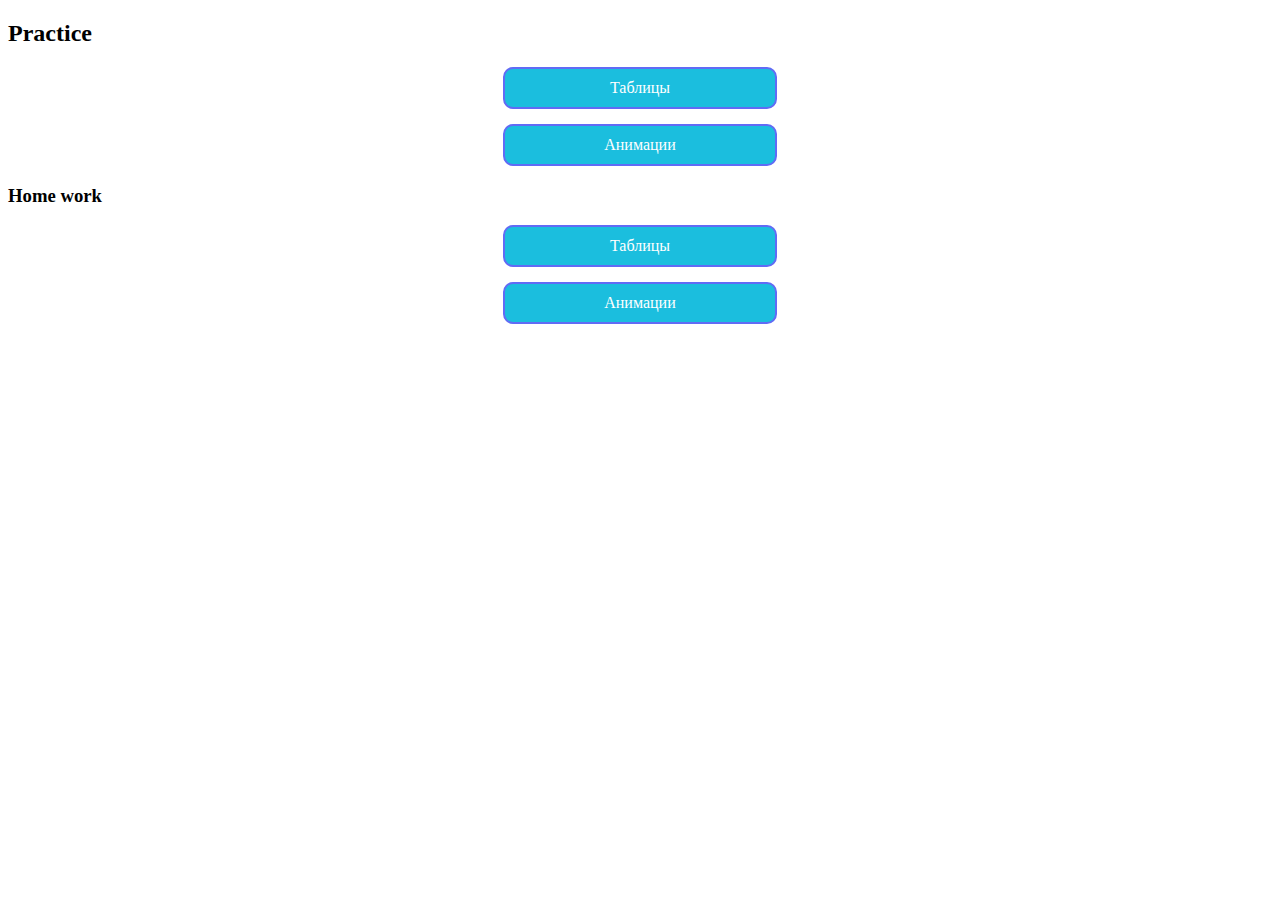
<file: index.html>
<!DOCTYPE html>
<html lang="en">
<head>
  <meta charset="UTF-8">
  <meta http-equiv="X-UA-Compatible" content="IE=edge">
  <meta name="viewport" content="width=device-width, initial-scale=1.0">
  <title>Document</title>
  <style>
    a {
			display: block;
			width: 250px;
			margin: 15px auto;
			background-color: #1bbede;
			border: 2px solid #616bf5;
			border-radius: 10px;
			padding: 10px;
			text-align: center;
			color: white;
			text-decoration: none;
		}
  </style>
</head>
<body>
  
  <h2>Practice</h2>
  <a href="./tables/practice/" target="_blank">Таблицы</a>
  <a href="./animation/practice/" target="_blank">Анимации</a>
  <h3>Home work</h3>
  <a href="./tables/hw/" target="_blank">Таблицы</a>
  <a href="./animation/hw/" target="_blank">Анимации</a>
  
</body>
</html>
</file>
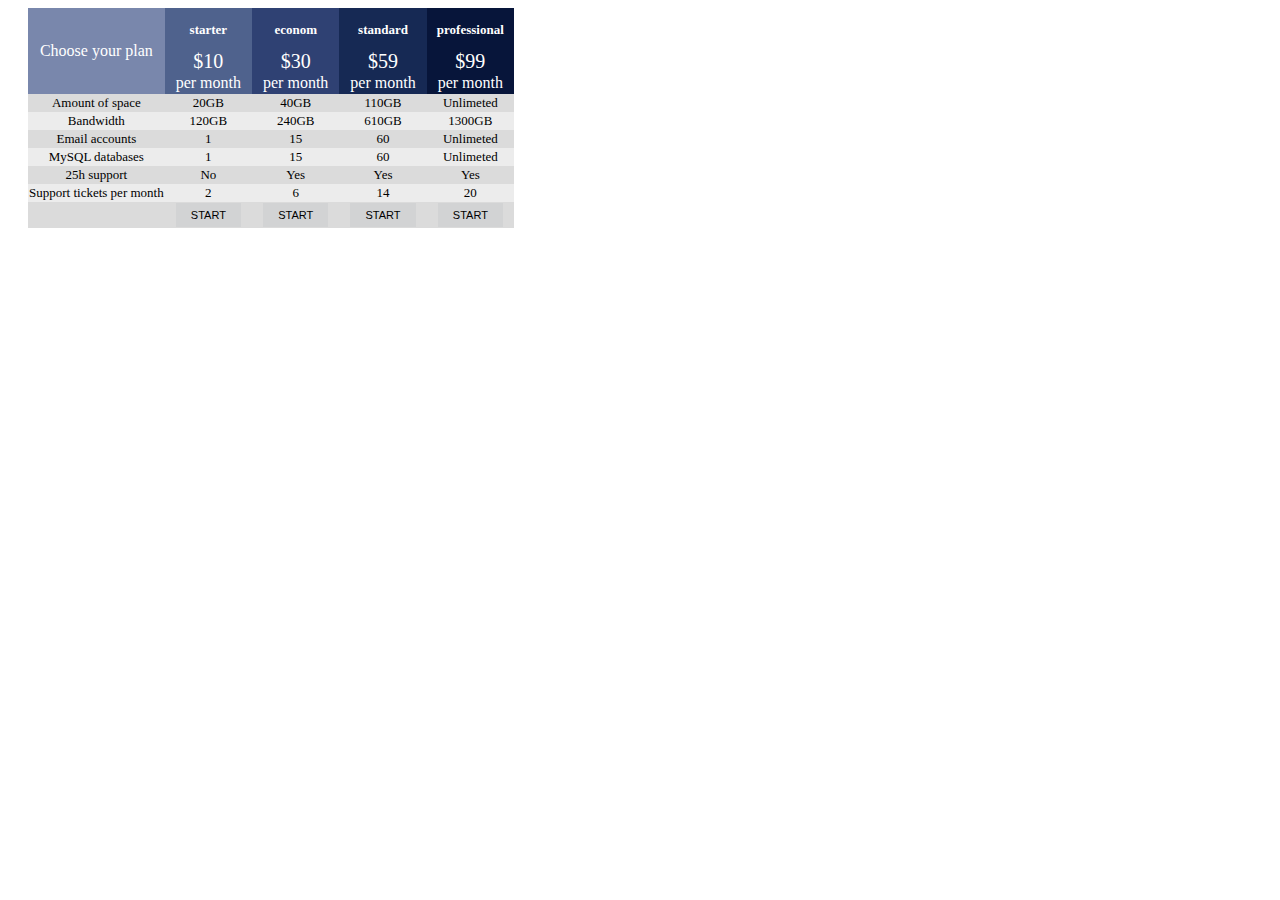
<file: tables/Tabl/index.html>
<!DOCTYPE html>
<html lang="en">
<head>
    <meta charset="UTF-8">
    <meta http-equiv="X-UA-Compatible" content="IE=edge">
    <meta name="viewport" content="width=device-width, initial-scale=1.0">
    <title>Document</title>
    <link rel="stylesheet" href="style.css">
</head>
<body>
    <table>
        <col>
        <col>
        <col>
        <col>
        <col>
        <thead>
          <tr>
             <td>Choose your plan</td>
                <td>
              <h3>starter</h3>
              <p class="price">$10</p>
              <p class="period">per month</p>
            </td>
            <td>
              <h3>econom</h3>
              <p class="price">$30</p>
              <p class="period">per month</p>
            </td>
            <td>
              <h3>standard</h3>
              <p class="price">$59</p>
              <p class="period">per month</p>
            </td>
            <td>
              <h3>professional</h3>
              <p class="price">$99</p>
              <p class="period">per month</p>
            </td>
          </tr>
        </thead> 
        <tbody>
          <tr>
            <td>Amount of space</td>
            <td>20GB</td>
            <td>40GB</td>
            <td>110GB</td>
            <td>Unlimeted</td>
          </tr>
          <tr>
            <td>Bandwidth</td>
            <td>120GB</td>
            <td>240GB</td>
            <td>610GB</td>
            <td>1300GB</td>
          </tr>
          <tr>
            <td>Email accounts</td>
            <td>1</td>
            <td>15</td>
            <td>60</td>
            <td>Unlimeted</td>
          </tr>
          <tr>
            <td>MySQL databases</td>
            <td>1</td>
            <td>15</td>
            <td>60</td>
            <td>Unlimeted</td>
          </tr>
          <tr>
            <td>25h support</td>
            <td>No</td>
            <td>Yes</td>
            <td>Yes</td>
            <td>Yes</td>
          </tr>
          <tr>
            <td>Support tickets per month</td>
            <td>2</td>
            <td>6</td>
            <td>14</td>
            <td>20</td>
          </tr>
          <tr>
            <td>&nbsp;</td>
            <td><button>START</button></td>
            <td><button>START</button></td>
            <td><button>START</button></td>
            <td><button>START</button></td>
          </tr>
        </tbody>
</body>
</html>
</file>
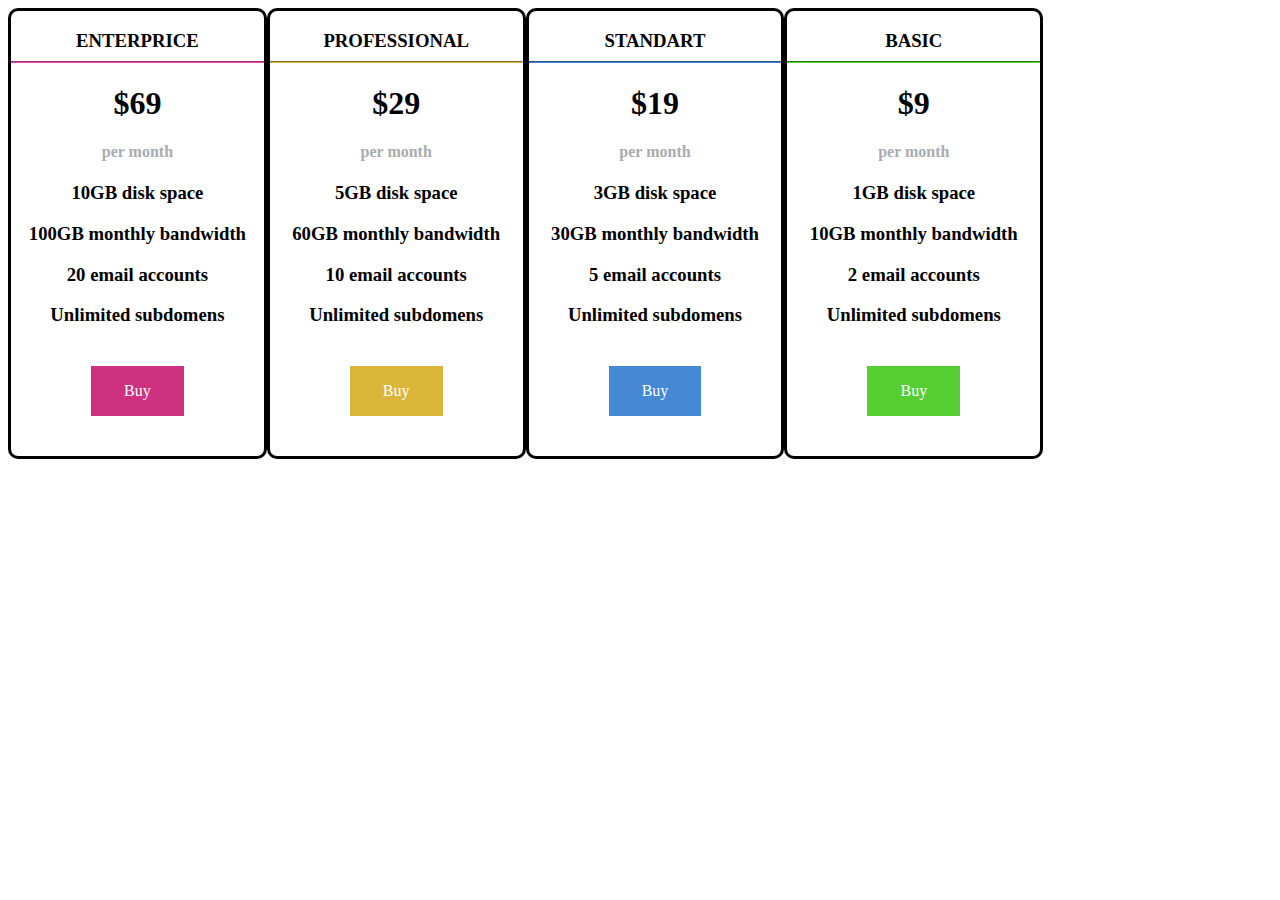
<file: tables/hw/Plan/index.html>
<!DOCTYPE html>
<html lang="en">
<head>
    <meta charset="UTF-8">
    <meta http-equiv="X-UA-Compatible" content="IE=edge">
    <meta name="viewport" content="width=device-width, initial-scale=1.0">
    <title>Document</title>
    <link rel="stylesheet" href="style.css">
</head>
<body>
    <div class="block1">               
        <h3>ENTERPRICE<hr style="border-color: rgb(236, 72, 187);"></h3>
            <h1>$69</h1>
            <h4><p><span style="color: rgb(169, 172, 175);">per month</span><h4>
            <h3>10GB disk space</h3>
            <h3>100GB monthly bandwidth</h3>
            <h3>20 email accounts</h3>
            <h3>Unlimited subdomens</h3>
     <div class="knopka1">Buy</div>    
          </div>

     <div class="block2 ">               
        <h3>PROFESSIONAL<hr style="border-color: rgb(219, 181, 56);"></h3>
            <h1>$29</h1>
            <h4><p><span style="color: rgb(169, 172, 175);">per month</span><h4>
            <h3>5GB disk space</h3>
            <h3>60GB monthly bandwidth</h3>
            <h3>10 email accounts</h3>
            <h3>Unlimited subdomens</h3>
     <div class="knopka2">Buy</div> 
            </div>

     <div class="block3 ">               
        <h3>STANDART<hr style="border-color: rgb(69, 136, 212);"></h3>
            <h1>$19</h1>
            <h4><p><span style="color: rgb(169, 172, 175);">per month</span><h4>
            <h3>3GB disk space</h3>
            <h3>30GB monthly bandwidth</h3>
            <h3>5 email accounts</h3>
            <h3>Unlimited subdomens</h3>
     <div class="knopka3">Buy</div> 
</div>

     <div class="block4 ">               
        <h3>BASIC<hr style="border-color: rgb(86, 206, 49);"></h3>
            <h1>$9</h1>
            <h4><p><span style="color: rgb(169, 172, 175);">per month</span><h4>
            <h3>1GB disk space</h3>
            <h3>10GB monthly bandwidth</h3>
            <h3>2 email accounts</h3>
            <h3>Unlimited subdomens</h3>
     <div class="knopka4">Buy</div> 

    </div>
</body>
</html>
</file>
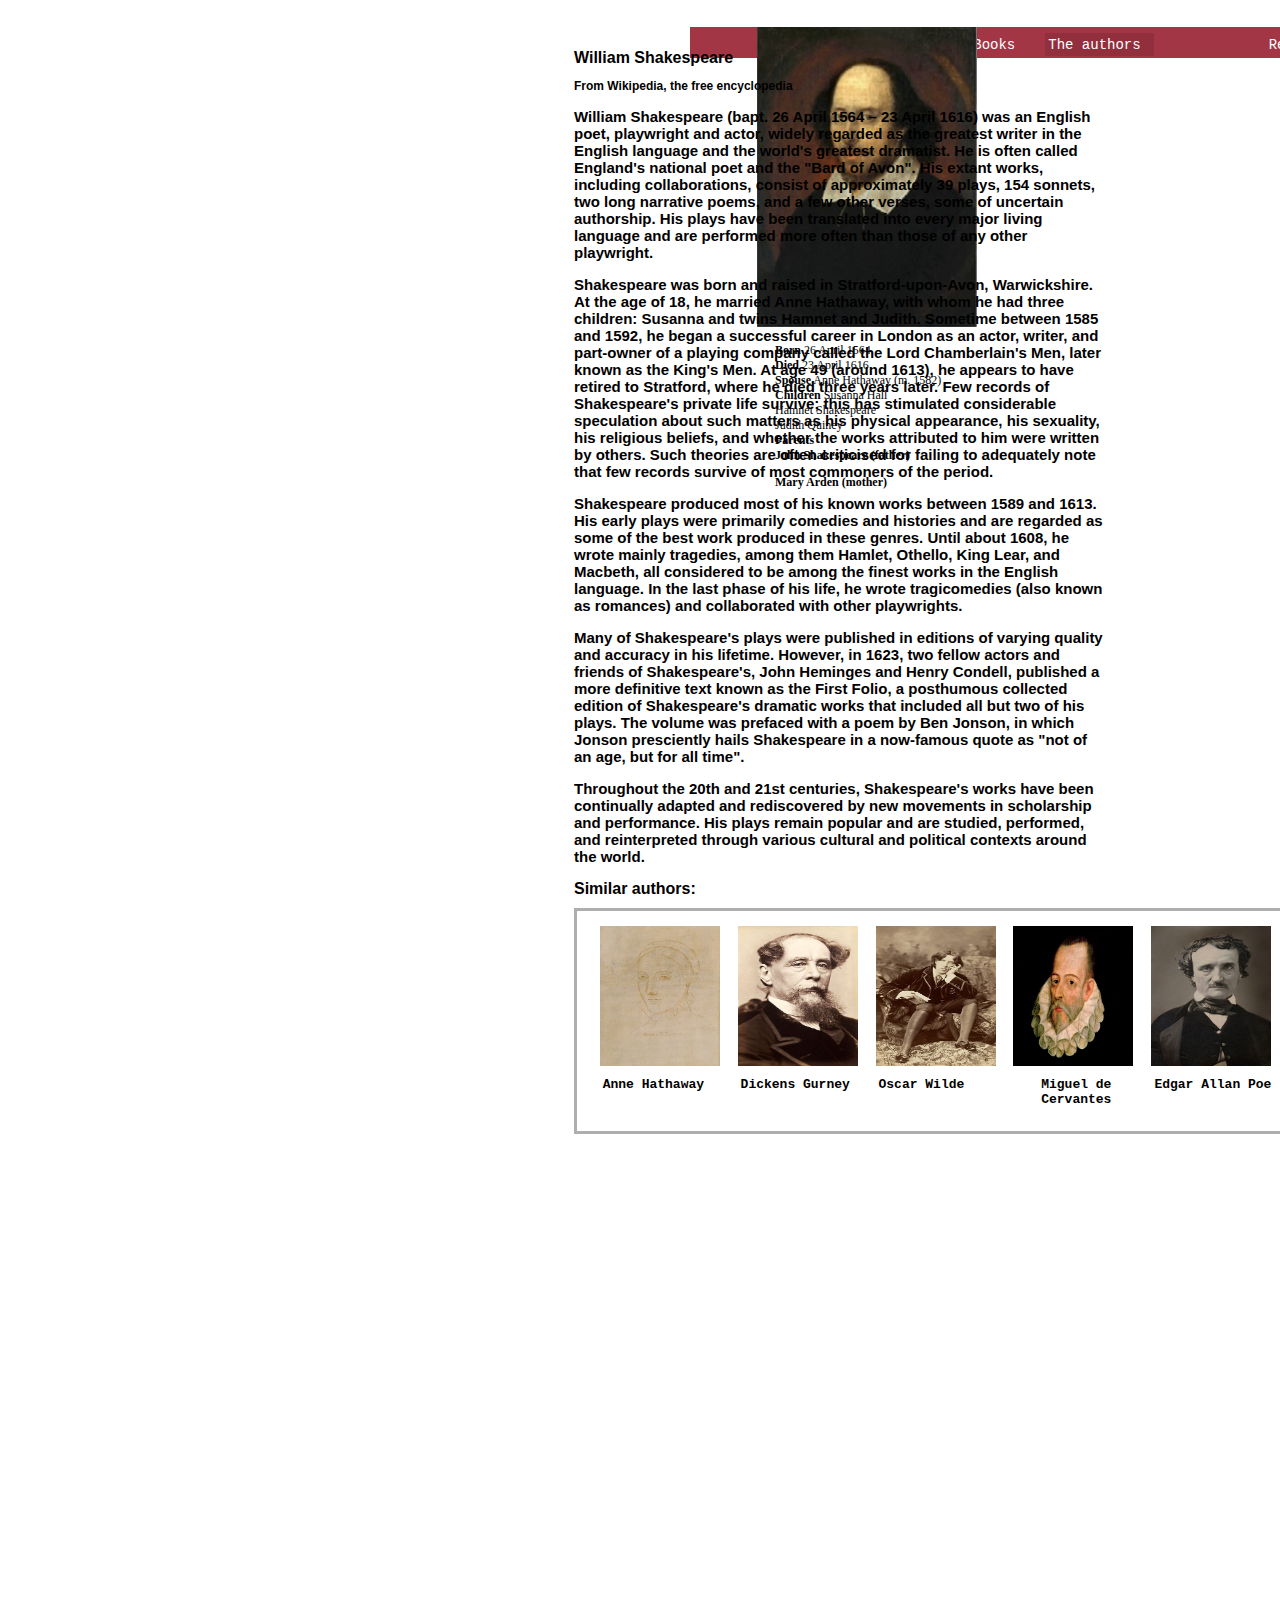
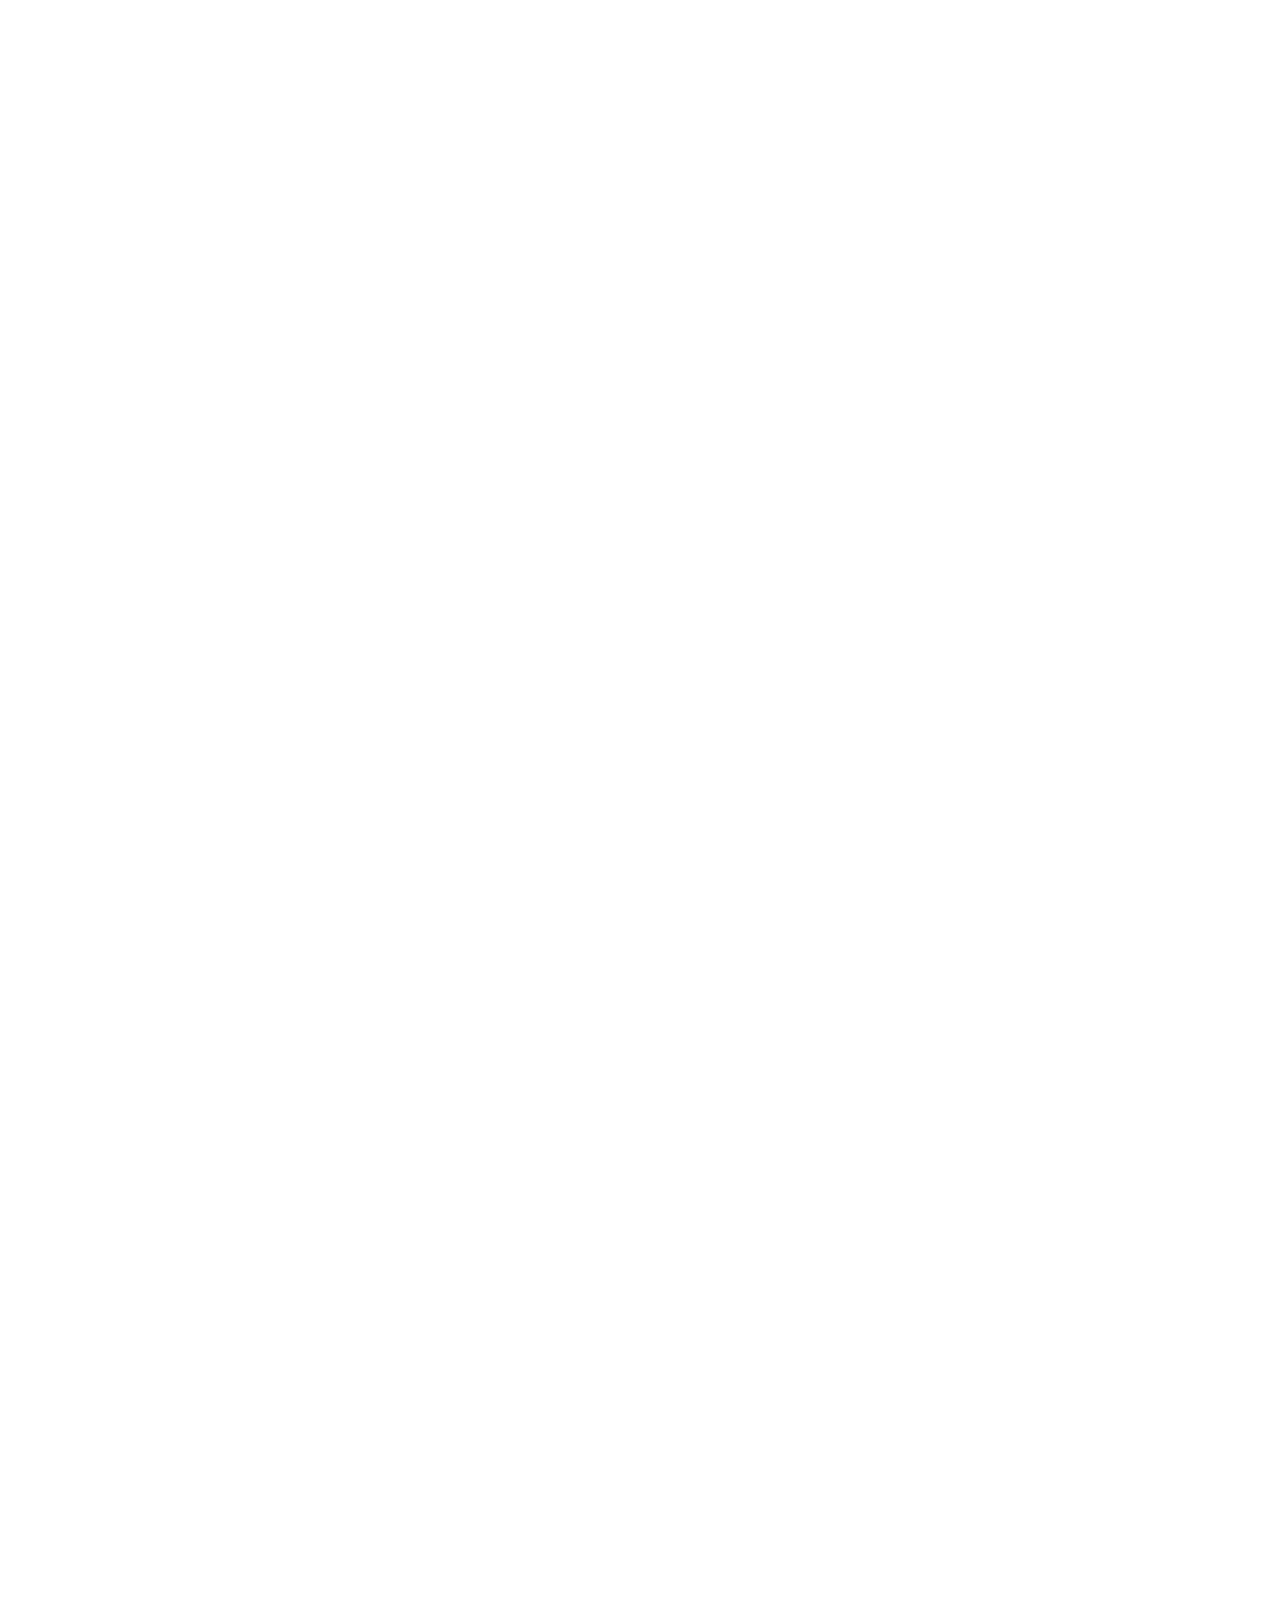
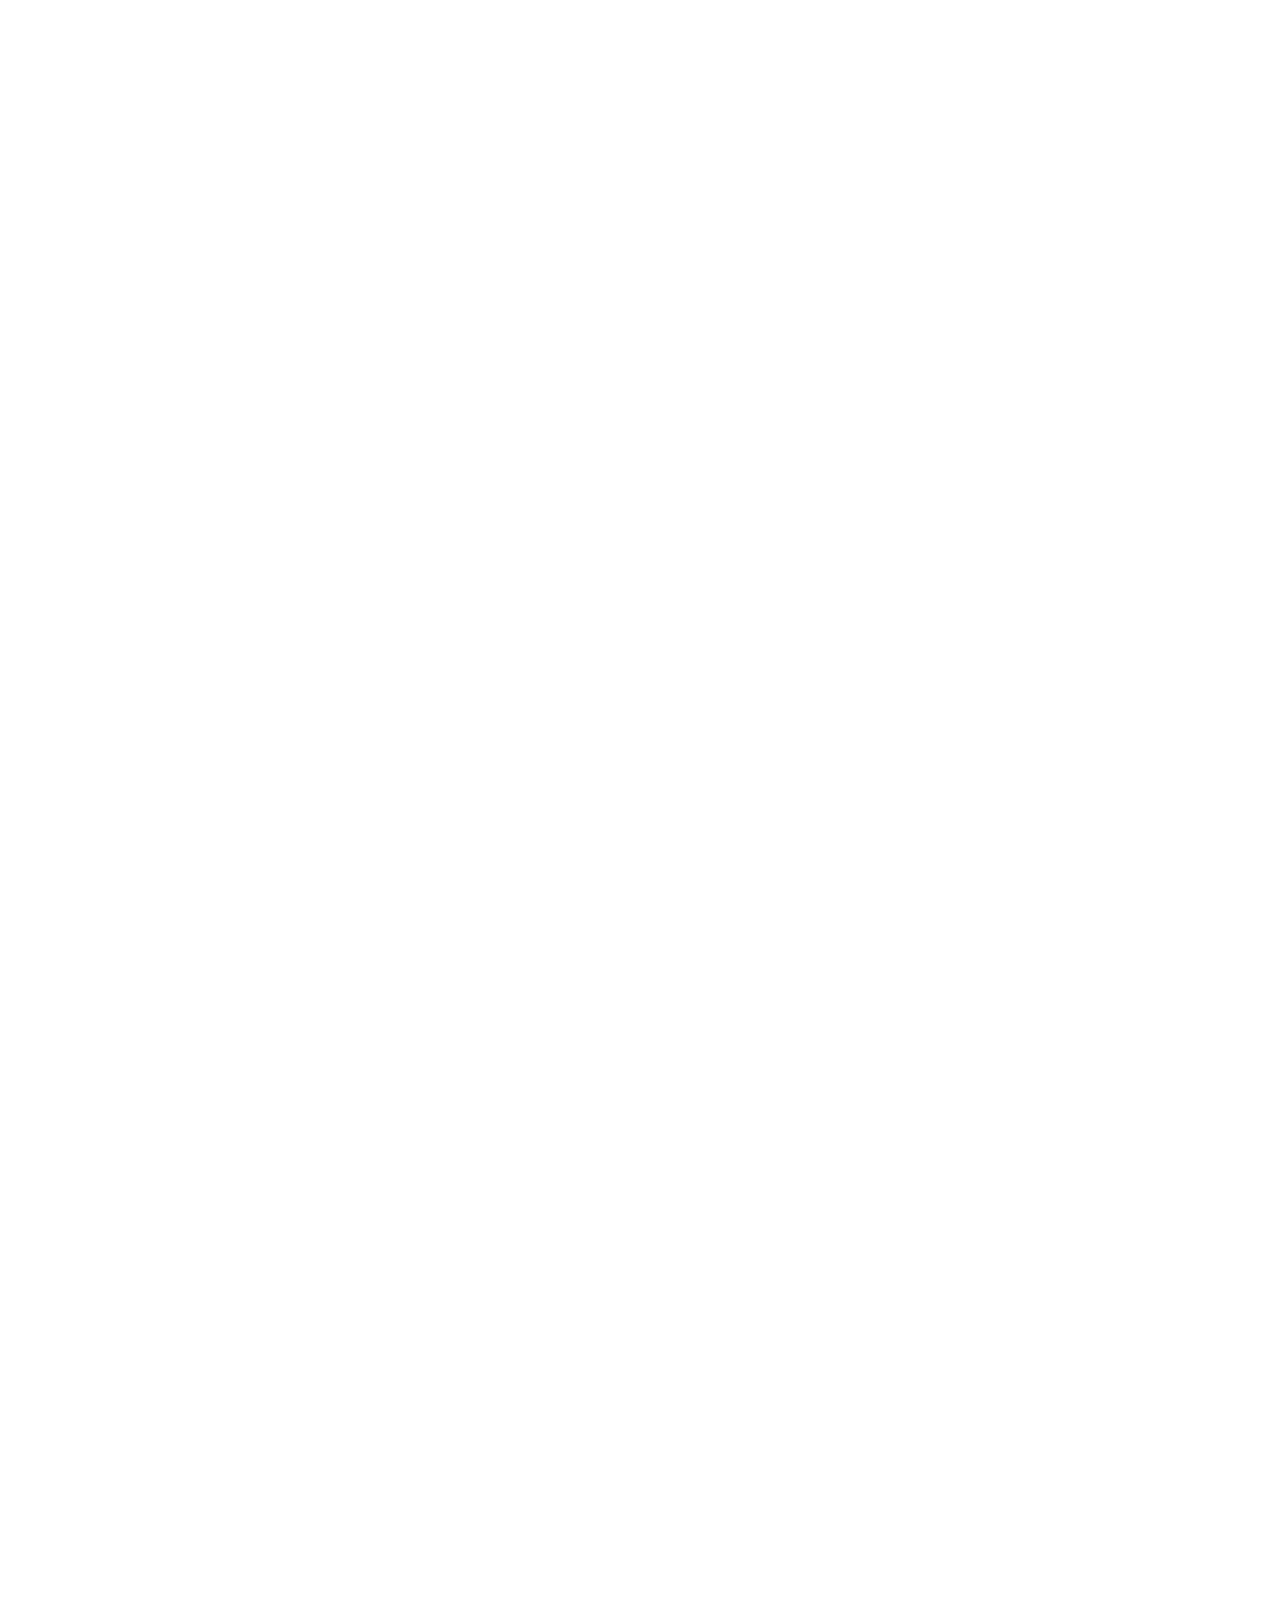
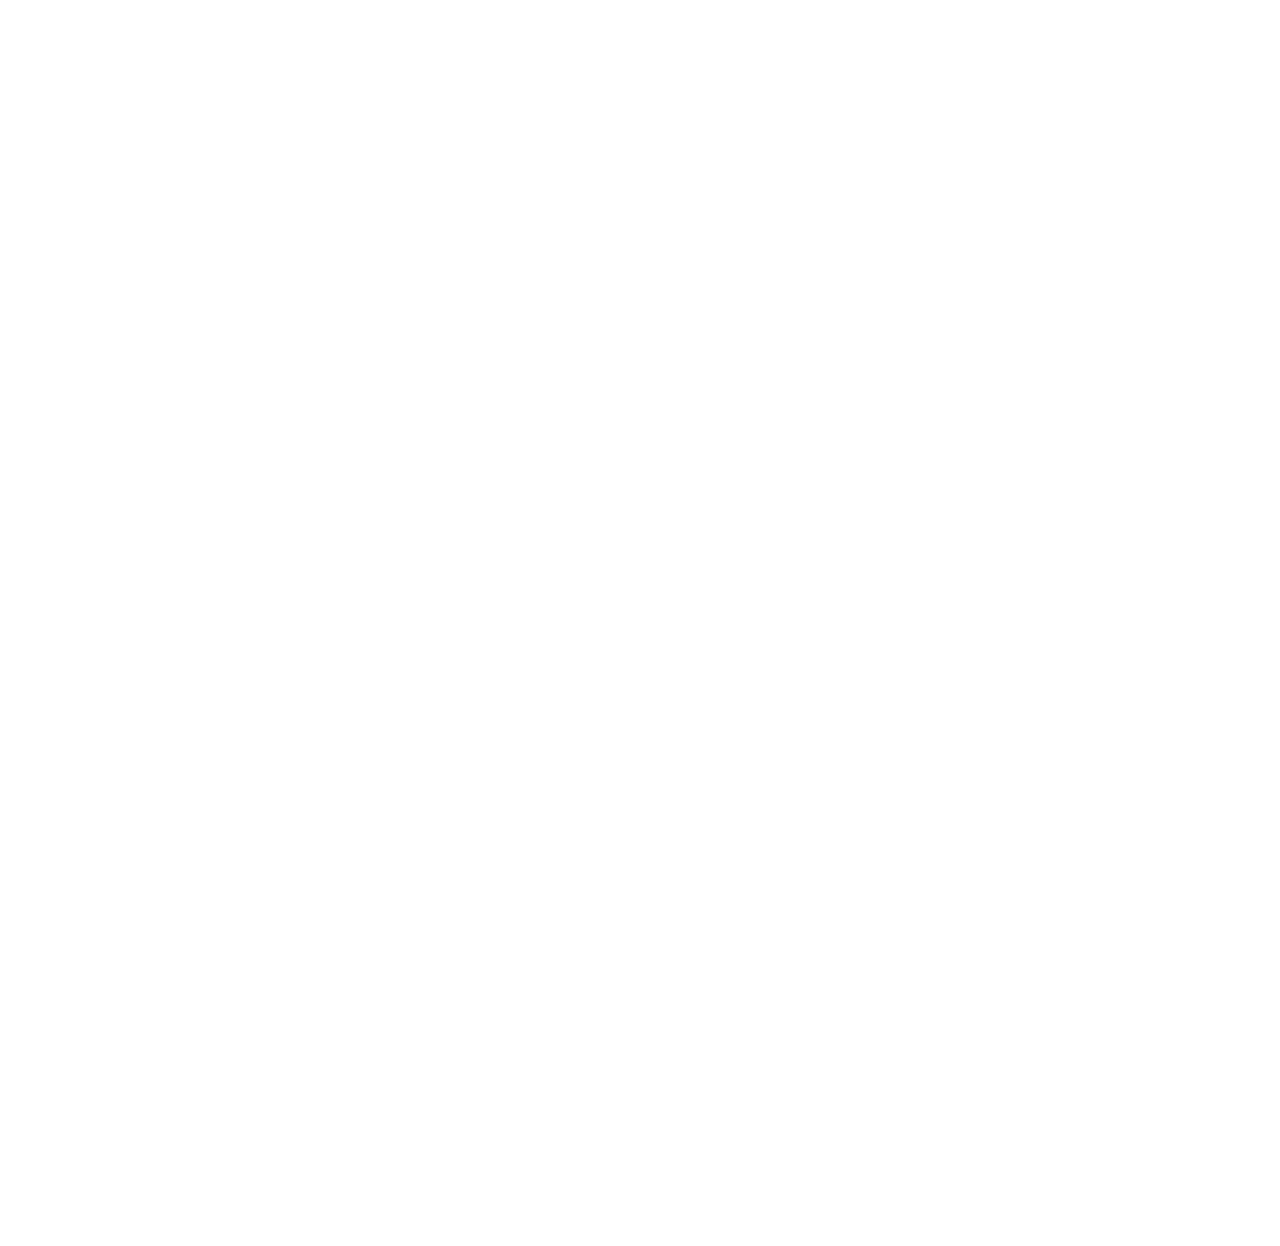
<file: tables/hw/Shakespeare/index.html>
<!DOCTYPE html>
<html lang="en">

<head>
  <meta charset="UTF-8">
  <meta http-equiv="X-UA-Compatible" content="IE=edge">
  <meta name="viewport" content="width=device-width, initial-scale=1.0">
  <title>Document</title>
  <link rel="stylesheet" href="style.css">
</head>

<body>
  <table>
    <tr>
      <td>WRITERS</td>
      <td>Discussions</td>
      <td>Books</td>
      <td>
        <div class="button" type="button" disabled>The authors</button>
      </td>
      <td>Readers</td>
    </tr>
  </table>
  <div class="img1"><img width="220" height="300" src="img/William Shakespeare.jpg"></div>
  <div class="block">
    <dl>
      <dt><b>Born</b> 26 April 1564</dt>
      <dt><b>Died</b> 23 April 1616</dt>
      <dt><b>Spouse</b> Anne Hathaway (m. 1582)</dt>
      <dt><b>Children</b> Susanna Hall </dt>
      <dt>Hamnet Shakespeare</dt>
      <dt>Judith Quiney</dt>
      <dt><b>Parents</dt> John Shakespeare (father)</p>
      <dt>Mary Arden (mother)</dt>
    </dl>
  </div>


  <div class="container">
    <h1>William Shakespeare</h1>
    <p style="font-size: 12px;">
      From Wikipedia, the free encyclopedia
    </p>

    <p>William Shakespeare (bapt. 26 April 1564 – 23 April 1616) was an English poet, playwright and actor, widely
      regarded as the greatest writer in the English language and the world's greatest dramatist. He is often called
      England's national poet and the "Bard of Avon". His extant works, including collaborations, consist of
      approximately 39 plays, 154 sonnets, two long narrative poems, and a few other verses, some of uncertain
      authorship. His plays have been translated into every major living language and are performed more often than
      those of any other playwright.
    </p>
    <p>Shakespeare was born and raised in Stratford-upon-Avon, Warwickshire. At the age of 18, he married Anne Hathaway,
      with whom he had three children: Susanna and twins Hamnet and Judith. Sometime between 1585 and 1592, he began a
      successful career in London as an actor, writer, and part-owner of a playing company called the Lord Chamberlain's
      Men, later known as the King's Men. At age 49 (around 1613), he appears to have retired to Stratford, where he
      died three years later. Few records of Shakespeare's private life survive; this has stimulated considerable
      speculation about such matters as his physical appearance, his sexuality, his religious beliefs, and whether the
      works attributed to him were written by others. Such theories are often criticised for failing to adequately note
      that few records survive of most commoners of the period.
    </p>
    <p>Shakespeare produced most of his known works between 1589 and 1613. His early plays were primarily comedies and
      histories and are regarded as some of the best work produced in these genres. Until about 1608, he wrote mainly
      tragedies, among them Hamlet, Othello, King Lear, and Macbeth, all considered to be among the finest works in the
      English language. In the last phase of his life, he wrote tragicomedies (also known as romances) and collaborated
      with other playwrights.
    </p>
    <p>Many of Shakespeare's plays were published in editions of varying quality and accuracy in his lifetime. However,
      in 1623, two fellow actors and friends of Shakespeare's, John Heminges and Henry Condell, published a more
      definitive text known as the First Folio, a posthumous collected edition of Shakespeare's dramatic works that
      included all but two of his plays. The volume was prefaced with a poem by Ben Jonson, in which Jonson presciently
      hails Shakespeare in a now-famous quote as "not of an age, but for all time".</p>
    <p>Throughout the 20th and 21st centuries, Shakespeare's works have been continually adapted and rediscovered by new
      movements in scholarship and performance. His plays remain popular and are studied, performed, and reinterpreted
      through various cultural and political contexts around the world.
    </p>
    <h1>Similar authors:</h1>
    <div class="block1">
      <div class="element">
        <figure>
          <div class="element"><img width="120" height="140" src="img/Anne_Hathaway.jpg">
            <figcaption>Anne Hathaway</figcaption>
          </div>
        </figure>
        <figure>
          <div class="element"><img width="120" height="140" src="img/Dickens_Gurney.jpg">
            <figcaption>Dickens Gurney</figcaption>
          </div>
        </figure>
        <figure>
          <div class="element"><img width="120" height="140" src="img/Oscar_Wilde_Sarony.jpg">
            <figcaption>Oscar Wilde</figcaption>
          </div>
        </figure>
        <figure>
          <div class="element"><img width="120" height="140" src="img/Migel.jpg">
            <figcaption>Miguel de Cervantes</figcaption>
          </div>
        </figure>
        <figure>
          <div class="element"><img width="120" height="140" src="img/Edgar_Allan_Poe.jpg">
            <figcaption>Edgar Allan Poe</figcaption>
          </div>
        </figure>
        <figure>
          <div class="element"><img width="120" height="140" src="img/WilliamWordsworth.jpg">
            <figcaption>William Wordsworth</figcaption>
          </div>
        </figure>
      </div>

    </div>
  </div>

</body>

</html>
</file>
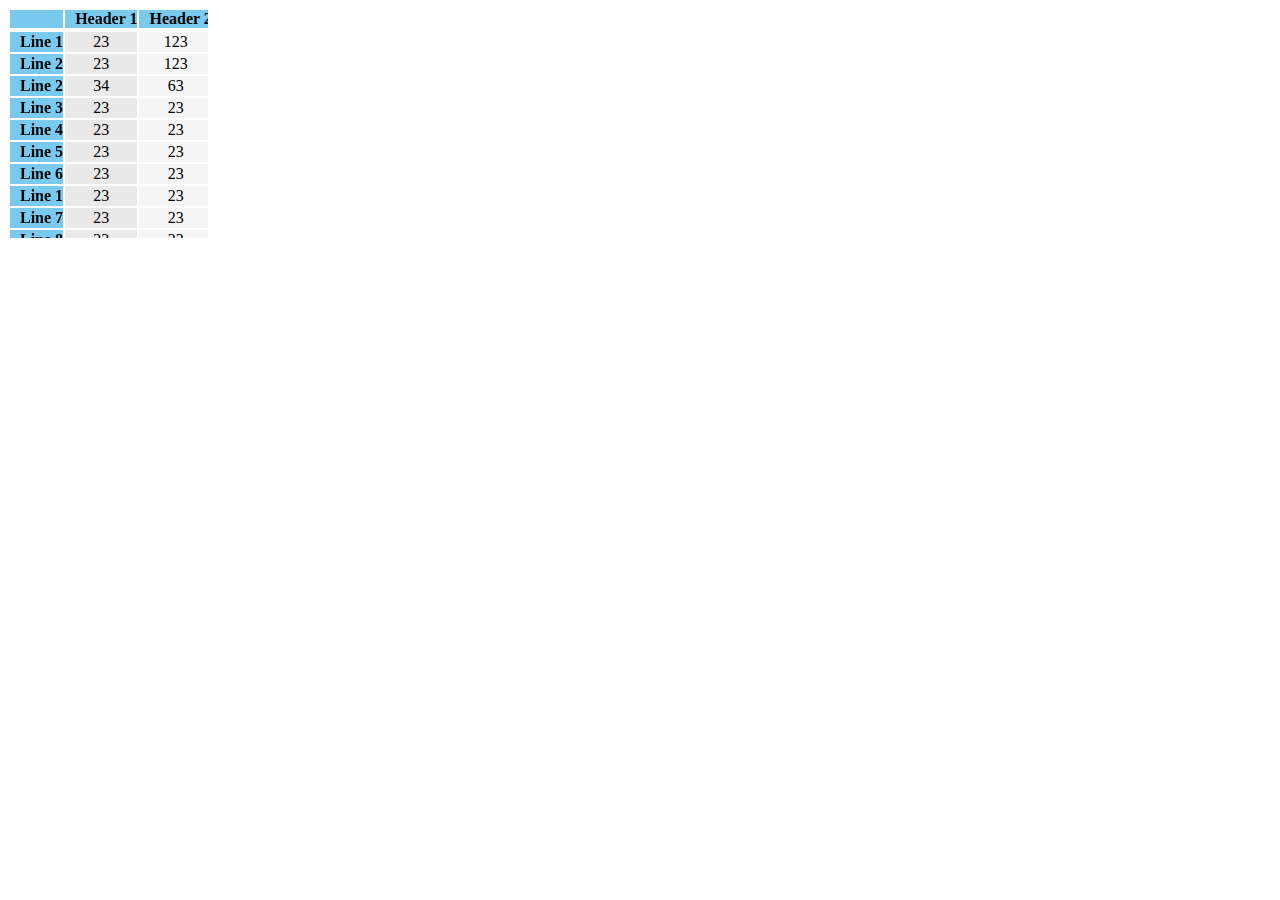
<file: tables/hw/Tabl2/index.html>
<!DOCTYPE html>
<html lang="en">

<head>
  <meta charset="UTF-8">
  <meta http-equiv="X-UA-Compatible" content="IE=edge">
  <meta name="viewport" content="width=device-width, initial-scale=1.0">
  <title>Document</title>
  <link rel="stylesheet" href="style.css">
</head>

<body>
  <table>
    <colgroup>
      <col>
    </colgroup>
    <thead>
      <tr>
        <th></th>
        <th>Header 1</th>
        <th>Header 2</th>
        <th>Header 3</th>
        <th>Header 4</th>
        <th>Header 5</th>
      </tr>
    </thead>
    <tbody>
      <tr>
      <tr>
        <th>Line 1</th>
        <td>23</td>
        <td>123</td>
        <td>43</td>
        <td>12</td>
        <td>76</td>
      </tr>
      <tr>
        <th>Line 2</th>
        <td>23</td>
        <td>123</td>
        <td>43</td>
        <td>12</td>
        <td>76</td>
      </tr>
      <tr>
        <th>Line 2</th>
        <td>34</td>
        <td>63</td>
        <td>25</td>
        <td>7</td>
        <td>23</td>
      </tr>
      <tr>
        <th>Line 3</th>
        <td>23</td>
        <td>23</td>
        <td>23</td>
        <td>23</td>
        <td>23</td>
      </tr>
      <tr>
        <th>Line 4</th>
        <td>23</td>
        <td>23</td>
        <td>23</td>
        <td>23</td>
        <td>23</td>
      </tr>
      <tr>
        <th>Line 5</th>
        <td>23</td>
        <td>23</td>
        <td>23</td>
        <td>23</td>
        <td>23</td>
      </tr>
      <tr>
        <th>Line 6</th>
        <td>23</td>
        <td>23</td>
        <td>23</td>
        <td>23</td>
        <td>23</td>
      </tr>
      <tr>
        <th>Line 1</th>
        <td>23</td>
        <td>23</td>
        <td>23</td>
        <td>23</td>
        <td>23</td>
      </tr>
      <tr>
        <th>Line 7</th>
        <td>23</td>
        <td>23</td>
        <td>23</td>
        <td>23</td>
        <td>23</td>
      </tr>
      <tr>
        <th>Line 8</th>
        <td>23</td>
        <td>23</td>
        <td>23</td>
        <td>23</td>
        <td>23</td>
      </tr>
      </tr>
    </tbody>
  </table>
</body>

</html>
</file>
<file: tables/Tabl/style.css>
table 
    {
      
        border-collapse: collapse; 
        vertical-align: center;
        text-align: center;
        margin-left: 20px;
        
    }

     .thead td  {
        
        border-collapse: collapse; 
        vertical-align: center;
        text-align: center;
        color: rgb(2, 2, 2);
        padding: 5px;
        font-size: 13px;
        }
    
    thead td {
      color: white;
    }

    .price  {
      font-size: 20px;
      align-items: center;
      } 

      p {
        
        margin-top: -3px;
        margin-bottom: -3px;
        line-height: 0.3em;
        
    color: white;
        padding: 10px;
     }
    h3  { 
        font-size: 13px;
        color: white;
      
          
       }
    
    tbody td {
      font-size: 13px;
    }

    tbody button {
        border-radius: 0;
        border:  rgb(141, 141, 141);
        background: rgb(210, 211, 212);
       padding: 6px 15px 6px 15px;
       font-size: 11px;
      }
   
  thead td:nth-child(1) {
    background: rgb(121, 135, 172);
  }

  thead td:nth-child(2) {
    background: rgb(79, 98, 141);
  }

  thead td:nth-child(3) {
    background: rgb(47, 65, 115);
  }

  thead td:nth-child(4) {
    background: rgb(22, 41, 84);
  }

  thead td:nth-child(5) {
    background: rgb(7, 21, 58);
  }
  

  tbody tr:nth-child(odd) {
  background: rgb(219, 219, 219);
}
  tbody tr:nth-child(even) {
    background: rgb(236, 236, 236);
  }
  tbody tr:nth-child(even) {
    background: rgb(236, 236, 236);
  }
</file>
<file: tables/hw/Plan/style.css>
.block1 {
display: block;  
width: 20%;
height: 50%;
float: left;
background-color:#ffffff; 
border-radius: 10px;
border-bottom: solid black; 
border-top-style: solid;
border-right-style: solid;
border-left-style: solid;
text-align: center; 
transition:  all 1s ease;
}

.knopka1 {
color: #fff;  
background: rgb(206, 49, 127); 
padding: 1em 1.5em; 
margin: 40px 80px;
} 

.block2 {
display: block;  
width: 20%;
height: 50%;
float: left;
background-color:#ffffff; 
border-radius: 10px;
border-bottom: solid black; 
border-top-style: solid;
border-right-style: solid;
border-left-style: solid;
text-align: center;
transition:  all 1s ease; 
}

.knopka2 {
color: #fff;  
background: rgb(219, 181, 56); 
padding: 1em 1.5em;
margin: 40px 80px;
} 

.block3 {
display: block;  
width: 20%;
height: 50%;
float: left;
background-color:#ffffff; 
border-radius: 10px;
border-bottom: solid black; 
border-top-style: solid;
border-right-style: solid;
border-left-style: solid;
text-align: center;
transition:  all 1s ease; 
}

.knopka3 {
color: #fff;  
background: rgb(69, 136, 212); 
padding: 1em 1.5em; 
margin: 40px 80px;
}

.block4 {
display: block;  
width: 20%;
height: 50%;
float: left;
background-color:#ffffff; 
border-radius: 10px;
border-bottom: solid black; 
border-top-style: solid;
border-right-style: solid;
border-left-style: solid;
text-align: center;
transition:  all 1s ease; 
}

.knopka4 {
color: #fff;  
background: rgb(86, 206, 49); 
padding: 1em 1.5em; 
margin: 40px 80px;
} 
.block1:hover, .block2:hover, .block3:hover,.block4:hover {
transform: translateY(50px) scale(1.2);
}
</file>
<file: tables/hw/Shakespeare/style.css>
tr {
    
    color: white;
    
    }

    h1 {
        font-size: 16px;
    }
    td {
        display: inline-block;
        font-size: 14px;
        align-items: center;
        white-space: nowrap;
        padding: 4px 30px 0 0;
    }
    table {
        display: block;
        position: absolute;
        margin-left: 500px;
        background-color: rgb(162, 54, 69);
        width: 950px;
        border-spacing: 2px;  
        padding-left: 70px;
        font-family: 'Courier New', Courier, monospace;
        
        }
    .container {
        display: block;
        position: absolute;
        margin-left: 30%;
        top: 25px;
        border-style: none;
        border-spacing: 5px;
        margin-top: 1%;
        width: 600px;
        font-family: 'Gill Sans', 'Gill Sans MT', Calibri, 'Trebuchet MS', sans-serif;
        font-size: 15px;
        }
    p {
           
  width: 530px;
    }
    .img1 {
        display: block;
        position: sticky;
      
    margin-left: 63%;
    margin-top: 3%;
    
    }
 .block {
    display: block;
    position: sticky;
    height: 50px;
    font-size: 12px;
    margin-left: 65%;
    margin-top: 1%;
    }

.block1 {
    display: block;
border-color: rgb(175, 173, 173);  
border-style: solid;
width: 840px;
height: 220px;
}
.element {
    display: grid;
    position: sticky;
    grid-template-columns: 1fr 1fr 1fr 1fr 1fr 1fr;
    grid-template-rows: 1fr 1fr 1fr 1fr 1fr 1fr;
    grid-area: inherit;
    padding: 0 0 0 4px;
    margin-left: 1%;
    margin-top: 5px;
}

body {
    width: 900px;
    margin: 0 auto;
}

.button {
    
    
    background-color: rgb(145, 47, 60);
    color: white;
    width: 4%;
    height: 15px;
    border-style: none;
    padding: 0.3em 7em; 
    padding-left: 3px;
    

  }
  figure {
    display: flex; 
   
    position: sticky;
    padding: 5px;
    margin: 0 1em 0 0; 
    float: left;
    font-size: 0;
   }
   figcaption { 
    display: inline-flex;
    position: absolute;
    font-size: 13px;
    font-family: 'Courier New', Courier, monospace;
    top: 18%;
    align-items: center;
    margin-left: 7px;
    text-align: center;
   }
</file>
<file: tables/hw/Tabl2/style.css>
thead, th {
    font-weight: bold;
    background-color: #7ac9ee;
    position: -webkit-sticky; 
    position: sticky;
    top: 0;
    padding: 0 0 0 10px;
    }
   
th {
    position: sticky;
    white-space:nowrap;
    
}
td:nth-child(even) {
    text-align: center;
    background-color: rgb(233, 233, 233);
}

tbody,tr:nth-child(odd) {
    background-color: rgb(245, 245, 245);
    text-align: center;
}


table {
    display: block;
    height: 230px;
    width: 200px; 
    overflow: scroll;
} 

col {
    position: sticky;
    left: 0;
}
</file>
